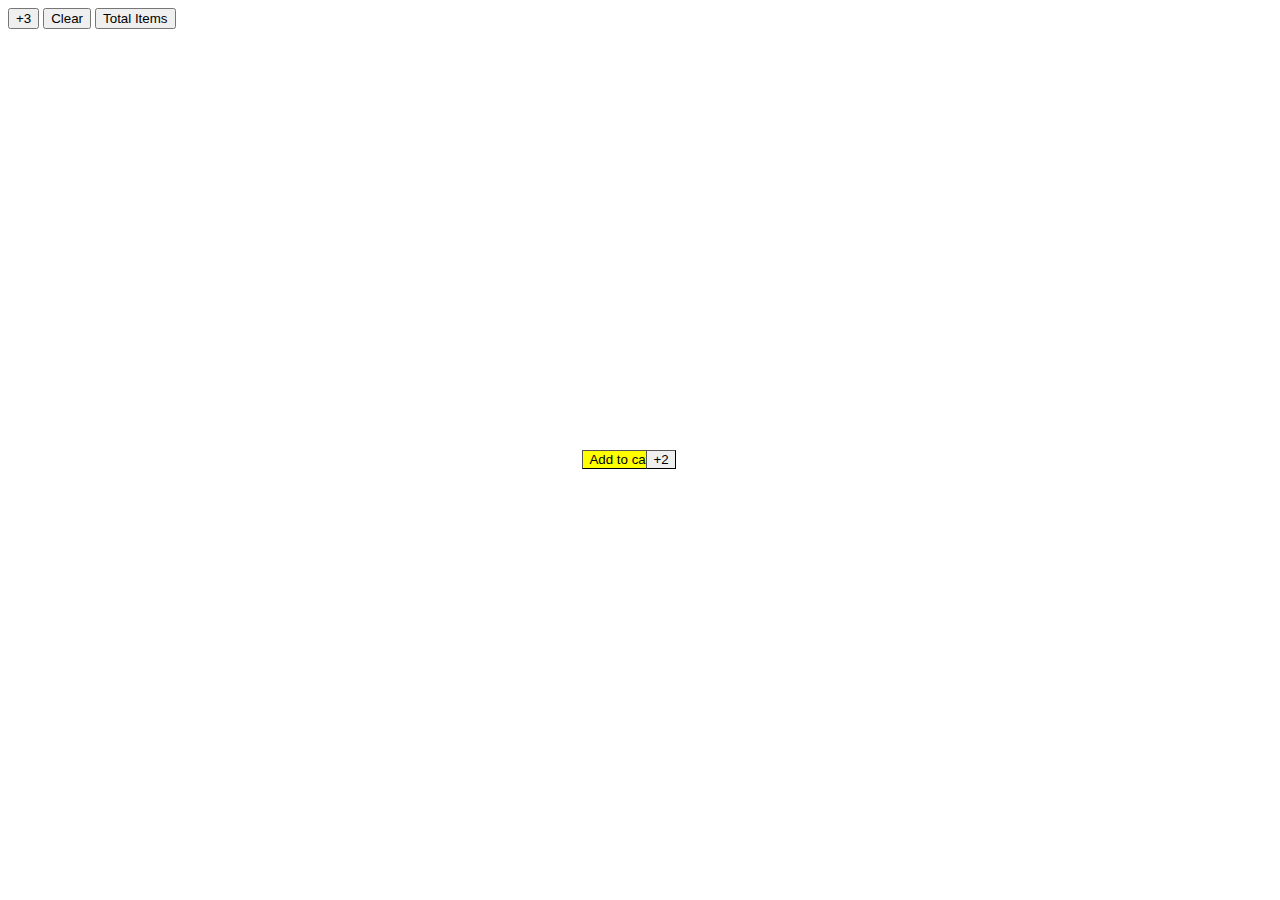
<file: Index.html>
<!DOCTYPE html>
<html>
<head>
  <link rel="stylesheet" href="Button Color.css">
</head>
<body>

<!--Tittle-->
  <title>Fake Amazon</title>

<!--Add to cart BUTTON -->
  <button title="Item will add to your cart" class="Add-to-cart" onclick="
    quantityValue = quantityValue + 1
    console.log(`Your Quantity: ${quantityValue}`)
  ">Add to cart</button>
  
<!--Plus +2 BUTTON-->
  <button class="Pluss-2-button" onclick="
  quantityValue = quantityValue + 2
  console.log(`Your Quantity: ${quantityValue}`)
">+2</button>

<!--Plus +3 BUTTON-->
<button onclick="
  quantityValue = quantityValue + 3
  console.log(`Your Quantity: ${quantityValue}`)
">+3</button>

<!--Reset BUTTON-->
<button onclick="
  quantityValue = 0
  console.log(`Your Quantity: ${quantityValue}`)
">Clear</button>

<button onclick="alert(`Your Quantity: ${quantityValue}`)
" >Total Items</button>

</body>
  <script>
    let quantityValue = 0;
  </script>
</html>
</file>
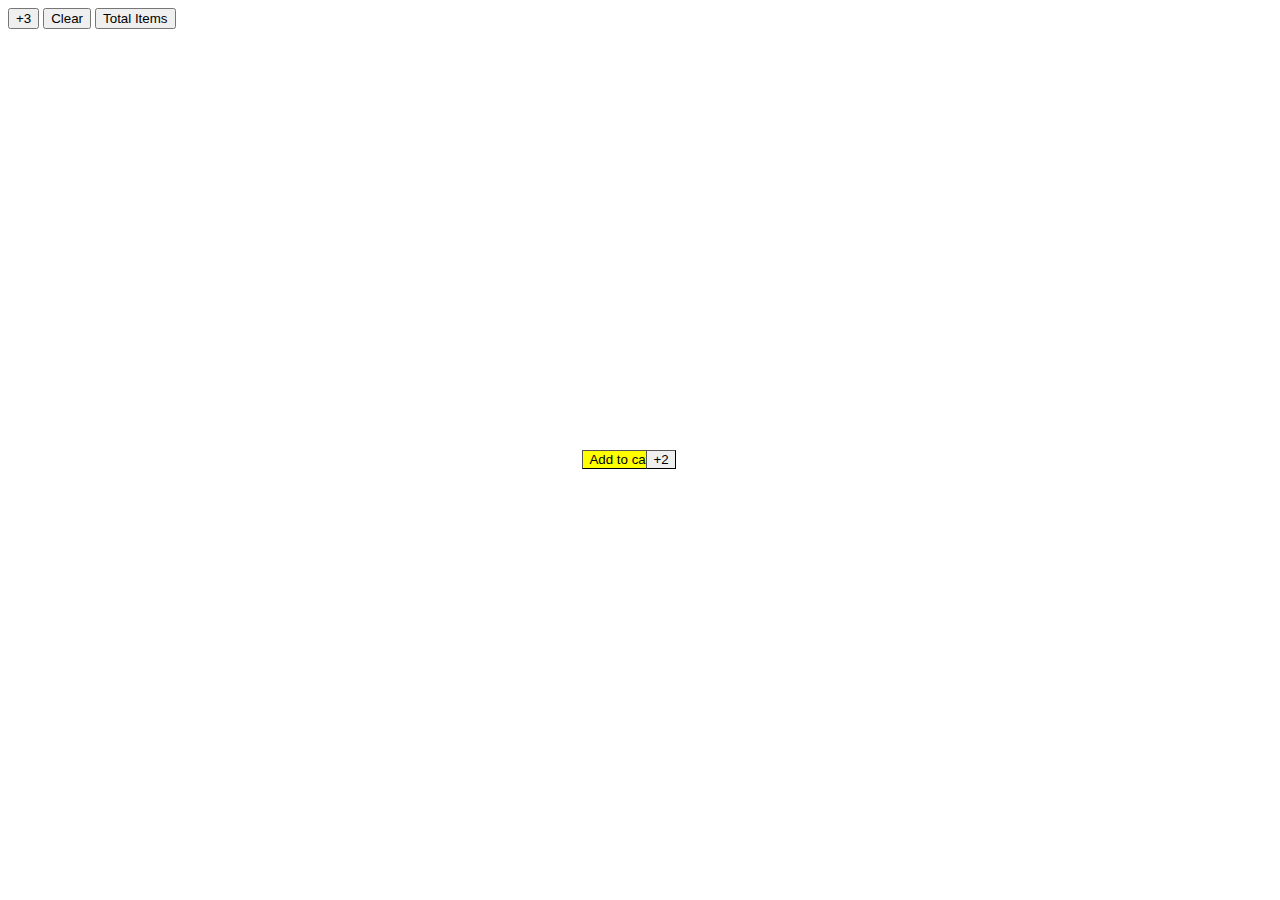
<file: website.html>
<!DOCTYPE html>
<html>
<head>
  <link rel="stylesheet" href="Button Color.css">
</head>
<body>

<!--Tittle-->
  <title>Fake Amazon</title>

<!--Add to cart BUTTON -->
  <button title="Item will add to your cart" class="Add-to-cart" onclick="
    quantityValue = quantityValue + 1
    console.log(`Your Quantity: ${quantityValue}`)
  ">Add to cart</button>
  
<!--Plus +2 BUTTON-->
  <button class="Pluss-2-button" onclick="
  quantityValue = quantityValue + 2
  console.log(`Your Quantity: ${quantityValue}`)
">+2</button>

<!--Plus +3 BUTTON-->
<button onclick="
  quantityValue = quantityValue + 3
  console.log(`Your Quantity: ${quantityValue}`)
">+3</button>

<!--Reset BUTTON-->
<button onclick="
  quantityValue = 0
  console.log(`Your Quantity: ${quantityValue}`)
">Clear</button>

<button onclick="alert(`Your Quantity: ${quantityValue}`)
" >Total Items</button>

</body>
  <script>
    let quantityValue = 0;
  </script>
</html>
</file>
<file: Button Color.css>
button.Add-to-cart{
  position: absolute;
  top: 50%;
  left: 45.50%;
  background-color: yellow;
  border-width : 1px;
}

button.Pluss-2-button{
  position: absolute;
  top: 50%;
  left: 50.5%;
  border-width : 1px;
}
</file>
